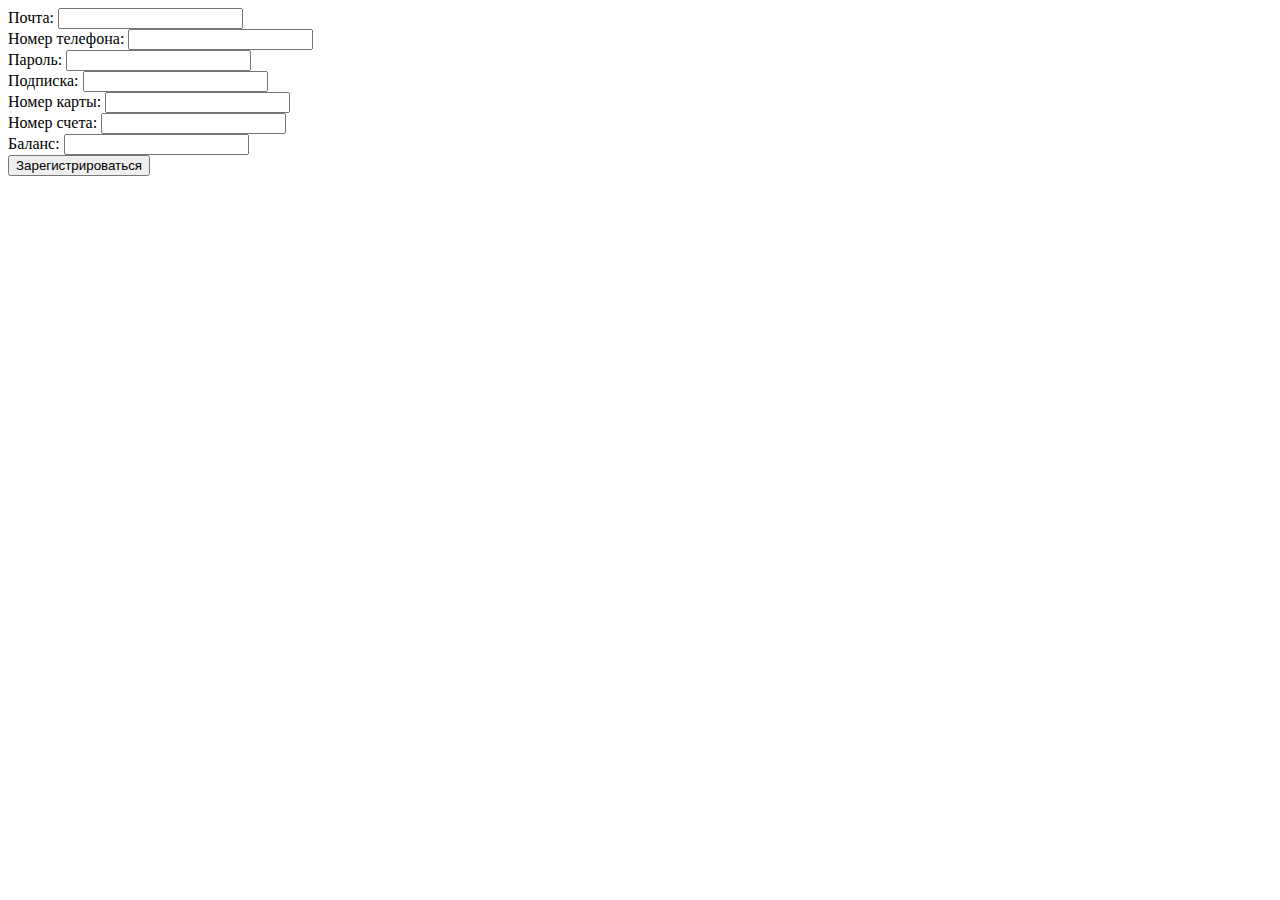
<file: cinemau/wwwroot/index.html>
﻿<!DOCTYPE html>
<html>
<head>
    <script src="script.js"></script>
    <meta charset="utf-8" />
    <meta name="viewport" content="width=device-width" />
    <title>CinemaU</title>
</head>
<body onload="InitialFunction();">
    <form name="userForm">
        <div class="form-group col-md-5">
            <label for="Email">Почта:</label>
            <input class="form-control" name="Email" />
        </div>
        <div class="form-group col-md-5">
            <label for="Phone">Номер телефона:</label>
            <input class="form-control" name="Phone" />
        </div>
        <div class="form-group col-md-5">
            <label for="Password">Пароль:</label>
            <input class="form-control" name="Password" />
        </div>
        <div class="form-group col-md-5">
            <label for="Subscribe">Подписка:</label>
            <input class="form-control" name="Subscribe" />
        </div>
        <div class="form-group col-md-5">
            <label for="CardNum">Номер карты:</label>
            <input class="form-control" name="CardNum" />
        </div>
        <div class="form-group col-md-5">
            <label for="AccNum">Номер счета:</label>
            <input class="form-control" name="AccNum" />
        </div>
        <div class="form-group col-md-5">
            <label for="Balance">Баланс:</label>
            <input class="form-control" name="Balance" />
        </div>
        <button type="submit" id="submit" class="btn btnprimary">Зарегистрироваться</button>
    </form>
</body>
</html>
</file>
